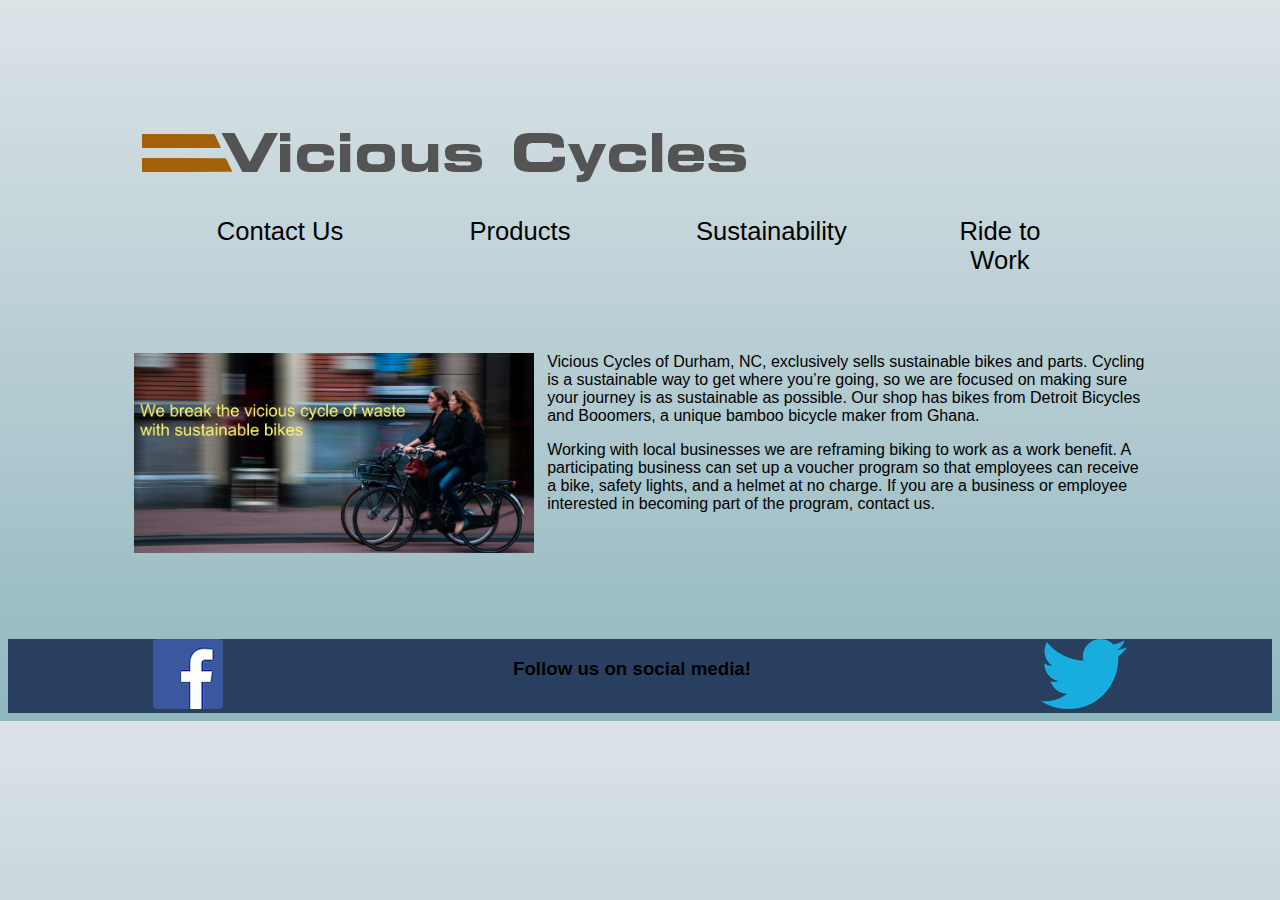
<file: index.html>
<!DOCTYPE html>
<html  lang="en">
    <head>
        <meta charset="utf-8">
        <title>Vicious Cycles</title>
        <link rel="stylesheet" href="styles.css">
    </head>
    <body>
        <div class="top">
            <div class="logo"><a href="index.html"><img src="images/vicious-cycles-logo.png"></a></div>
            <nav class="navigation">
                
                <div class="page-links"><a href="info-request/questionaire.html">Contact Us</a></div>
                <div class="page-links"><a href="#">Products</a></div>
                <div class="page-links"><a href="https://thisbigcity.net/environmental-sustainability-and-bicycles-three-reasons-two-wheels-are-great-for-cities/" target="_blank">Sustainability</a></div>
                <div class="page-links"><a href="#">Ride to Work</a></div>
                
            </nav>
            <div>
                <img  class="about" src="images/david-marcu-Op5JMbkOqi0-unsplash.jpg"
                alt="Couple biking on urban street text: we break the vicious cycle of waste with sustainable bikes">
                <p>
                    Vicious Cycles of Durham, NC, exclusively sells sustainable bikes and parts. Cycling is a sustainable way to get where you’re going, so we are focused on making sure your journey is as sustainable as possible. Our shop has bikes from Detroit Bicycles and Booomers, a unique bamboo bicycle maker from Ghana. </p>
<p>Working with local businesses we are reframing biking to work as a work benefit. A participating business can set up a voucher program so that employees can receive a bike, safety lights, and a helmet at no charge. If you are a business or employee interested in becoming part of the program, contact us. </p>
                
            </div>
            
        </div>
        <div class="footer">
            <a href="https://www.facebook.com/" target="_blank"><img src="images/f.png" alt="facebook logo" ></a>
            <h3>Follow us on social media!</h3>
            <a href="https://twitter.com/"  target="_blank"><img src="images/Twitter-Logo-PNG3.png" alt="twitter logo"></a>
        </div>

    </body>
</html>
</file>
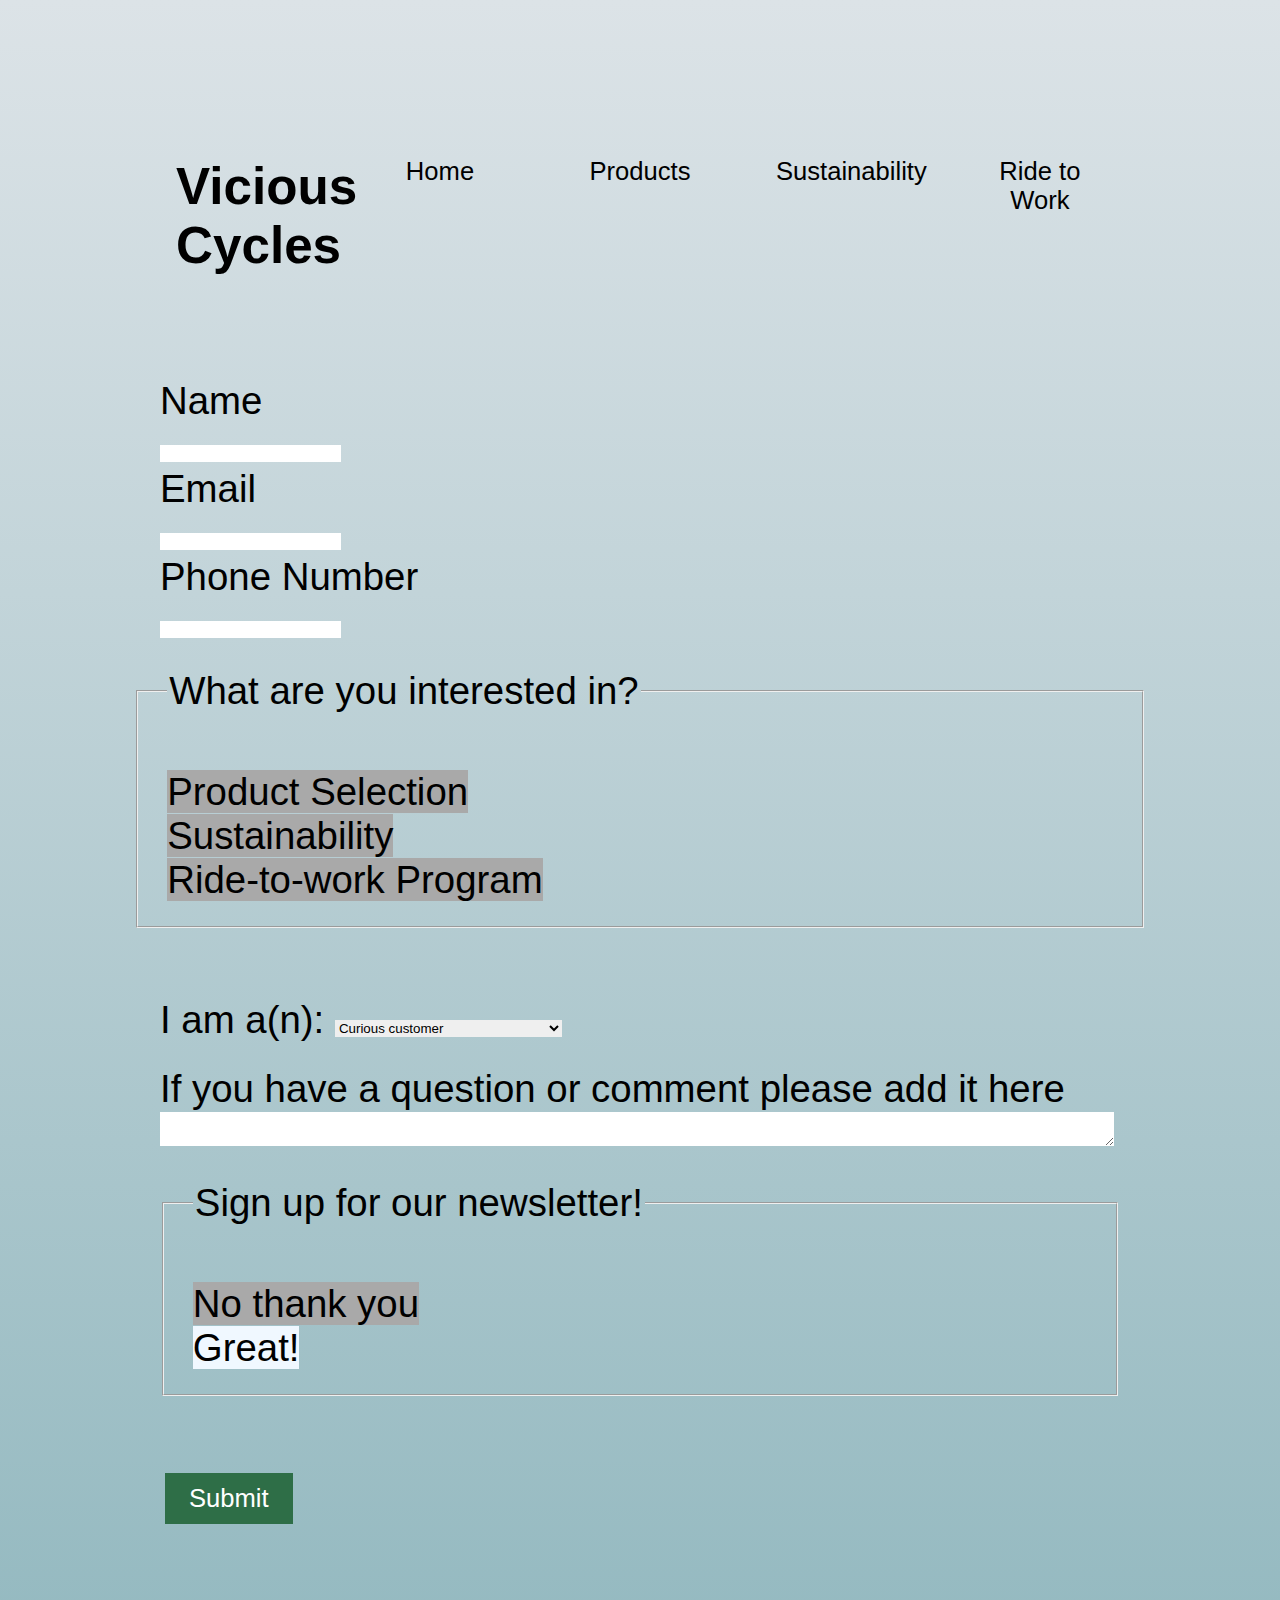
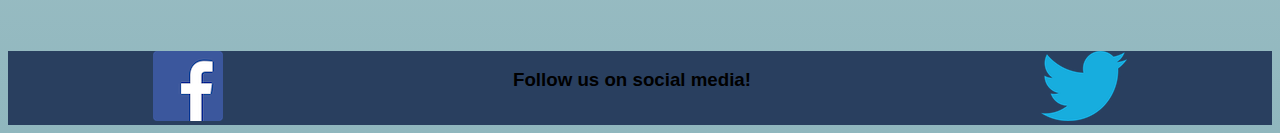
<file: info-request/questionaire.html>
<!DOCTYPE html>
<html  lang="en">
    <head>
        <meta charset="utf-8">
        <title>Vicious Cycles</title>
        <link rel="stylesheet" href="../styles.css">
    </head>
    <body>
        <div class="top">
            <nav class="navigation">
                <div><h2>Vicious Cycles</h2></div>
                <div class="page-links"><a href="../index.html">Home</a></div>
                <div class="page-links"><a href="#">Products</a></div>
                <div class="page-links"><a href="https://thisbigcity.net/environmental-sustainability-and-bicycles-three-reasons-two-wheels-are-great-for-cities/" target="_blank">Sustainability</a></div>
                <div class="page-links"><a href="#">Ride to Work</a></div>
                
            </nav>
         
         <div>
            <form  method="POST" name="user-info">
                <div>
                    <label for="name">Name</label><br>
                    <input type="text" id="name" name="name"><br>
                    <label for="email">Email</label><br>
                    <input type="email" id="email" name="email"><br>
                    <label for="phone">Phone Number</label><br>
                    <input type="text" id="phone" name="phone"><br>
                </div>
                
                <fieldset>
                    <legend>What are you interested in?</legend><br>
                    <input type="checkbox" id="products" name="products"><label for="products">Product Selection</label><br>
                    <input type="checkbox" id="sustainability" name="sustainability"><label for="sustainability">Sustainability</label><br>
                    <input type="checkbox" id="program" name="program"><label for="program">Ride-to-work Program</label><br>
                    
                </fieldset><br>
                
                <div>
                <label for="whoami">I am a(n):</label>
                <select name="whoami" id="whoami">
                    <option value="customer">Curious customer</option>
                    <option value="employer_yes">Employer with ride-to-work</option>
                    <option value="employer_no">Employer interested in ride-to-work</option>
                    <option value="employee_yes">Employee with voucher</option>
                    <option value="employee_no">Employee without voucher</option>
                    <option value="vendor">Sustainable vendor</option>
                    <option value="other">Other</option>
                </select><br>
                </div>
                <div>
                    <label for="question">If you have a question or comment please add it here</label><br>
                    <textarea id="question" name="question"></textarea><br>
                </div>
                <div>
                    
                    <fieldset >
                        <legend>Sign up for our newsletter!</legend><br>
                        <input type="radio" id="no" value="no" name="choice"><label for="no">No thank you</label><br>
                        <input type="radio" id="okay" value="okay" name="choice" checked><label for="okay">Great!</label><br>
                    </fieldset>
                </div>
                <input type="submit" class="submit">
            </form>
            </div>
        </div>
        
        <div class="footer">
            <a href="https://www.facebook.com/" target="_blank"><img src="../images/f.png" alt="facebook logo" ></a>
            <h3>Follow us on social media!</h3>
            <a href="https://twitter.com/"  target="_blank"><img src="../images/Twitter-Logo-PNG3.png" alt="twitter logo"></a>
        </div>

    </body>
</html>
</file>
<file: styles.css>
body{
    font-family: Arial, Helvetica, sans-serif;
    background-image: linear-gradient(rgb(220, 227, 231), rgb(144, 183, 190))
    
}
.top{
    margin: 10% 10% 10% 10%;
}
nav{
    
    display: flex;
    flex-direction: row;
    flex-wrap: nowrap;
    
    justify-content:space-evenly
}
nav > div{
    height: 7vw;
    width: 8em;
    margin: 1%;
    padding: 2%;
    text-align: center;
    

}

nav > div > a{
    text-decoration: none;
    font-family: Arial, Helvetica, sans-serif;
    font-size: 2vw;
    text-align: left;
    color:black;
}

nav > div > h2{
    padding: 0%;
    margin: 0%;
    font-size: 4vw;
    
}

.page-links:hover{
    background-color: white;
}

.about{
    max-width: 400px;
    float: left;
    margin-right: 1vw;
    margin-bottom: 2vw;
}

.footer{
    max-height: 100px;
    background-color: rgb(41, 63, 95);
    display: flex;
    justify-content:space-around;
    bottom: 0;
    width: 100%;
    margin-right: 10%;
}
form {
    margin-top: 8vw;
    font-size: 3vw;
}
form > div{
    margin: 2vw 2vw 2vw 2vw;
}
textarea {
    border: none;
    width: 99%;
}
input[type=text]{
    border: none;
}
input[type=email]{
    border: none;
}
input[type=radio]{
    display: none;
}
input[type=radio] + label{
    background-color: darkgrey;
}
input[type=radio]:checked + label{
    background-color: aliceblue;
}
input[type=checkbox]{
    display: none;
}
input[type=checkbox] + label{
    background-color: darkgrey;
}
input[type=checkbox]:checked + label{
    background-color: aliceblue;
}
select{
    border: none;
}
.submit{
    border: none;
    background-color: rgb(46, 110, 71);
    color:white;
    margin-top: 4vw;
    margin-left: 3%;
    font-size: 2vw;
    width: 10vw;
    height: 4vw;
}
</file>
